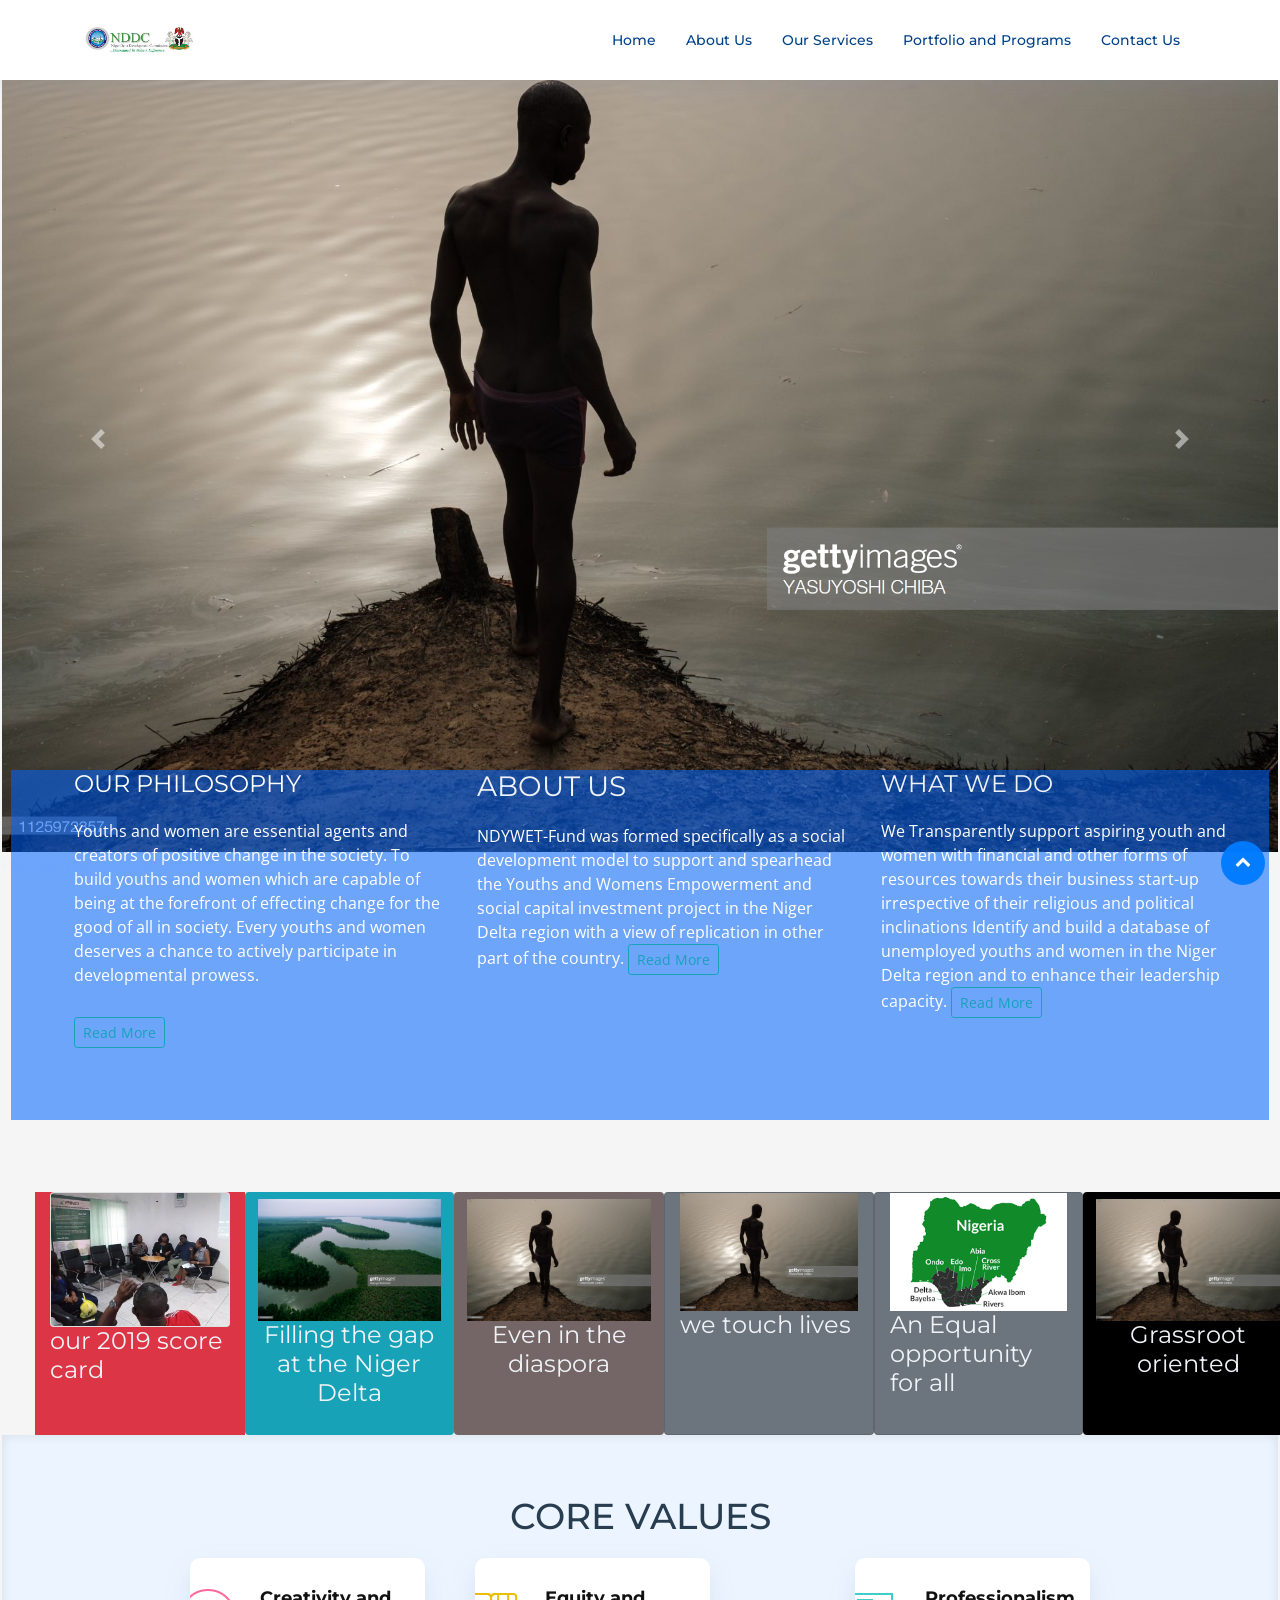
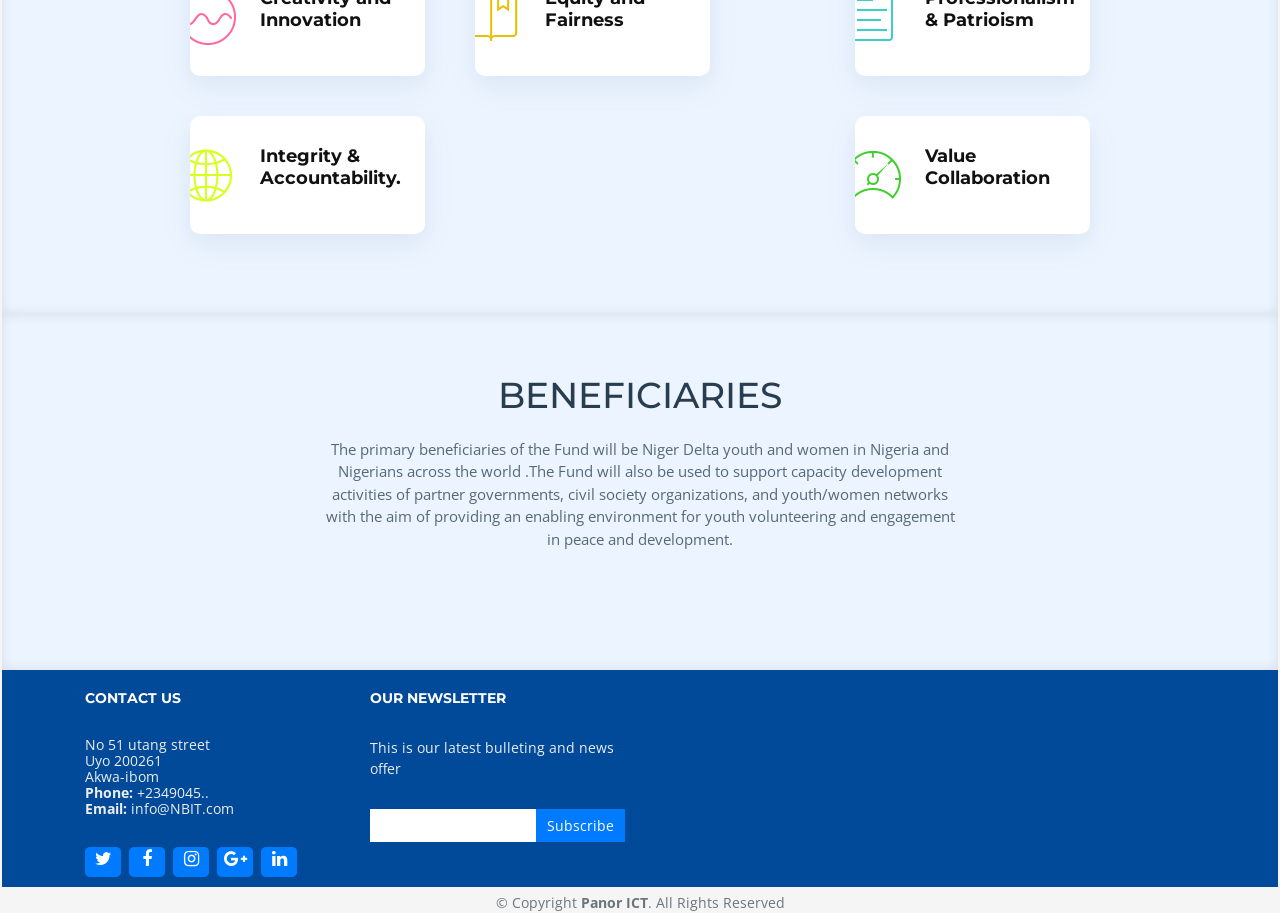
<file: index.html>
<!DOCTYPE html>
<html lang="en">
<head>
  <meta charset="utf-8">
  <title>The NDYWET-FUND</title>
  <meta content="width=device-width, initial-scale=1.0" name="viewport">
  <meta content="" name="keywords">
  <meta content="" name="description">

  <!-- Favicons -->


  <!-- Google Fonts -->
  <link href="https://fonts.googleapis.com/css?family=Open+Sans:300,300i,400,400i,700,700i|Montserrat:300,400,500,700" rel="stylesheet">

  <!-- Bootstrap CSS File -->
  <link href="lib/bootstrap/css/bootstrap.min.css" rel="stylesheet">

  <!-- Libraries CSS Files -->
  <link href="lib/font-awesome/css/font-awesome.min.css" rel="stylesheet">
  <link href="lib/animate/animate.min.css" rel="stylesheet">
  <link href="lib/ionicons/css/ionicons.min.css" rel="stylesheet">
  <link href="lib/owlcarousel/assets/owl.carousel.min.css" rel="stylesheet">
  <link href="lib/lightbox/css/lightbox.min.css" rel="stylesheet">

  <!-- Main Stylesheet File -->
  <link href="css/style.css" rel="stylesheet">

  
</head>

<body>

  <!--==========================
  Header
  ============================-->
  <header id="header" class="fixed-top  fluid">
    <div class="container ">

      <div class="logo float-left">
        
        <a href="#intro" class="scrollto"><img src="img/coat of arm.jpg" alt="" class="img-fluid"></a>
      </div>

      <nav class="main-nav float-right d-none d-lg-block ">
        <ul>
          <li class="active"><a href="main.html">Home</a></li>
          <li><a href="about.html">About Us</a></li>
          <li><a href="service.html">Our Services</a></li>
          <li><a href="">Portfolio and Programs</a></li>
            
          <li><a href="contact.html">Contact Us</a></li>
        </ul>
      </nav>
      
    </div>
  </header>

  <!--==========================
    Intro Section
  ============================-->
  <section id="intro" class="clearfix" style="z-index:-10">
      
    <div id="carouselExampleControls" class="carousel slide  " data-ride="carousel">
      <div class="carousel-inner">
        <div class="carousel-item active">
          <img class="d-block w-100" src="img/delta3.jpg" alt="First slide">
          
                      <a href="#about" class="btn-get-started scrollto">Partner With Us</a>
                        <a href="#what we do" class="btn-services scrollto">Our Services</a>
        </div>
        <div class="carousel-item">
          <img class="d-block w-100 " src="img/delta2.jpg" alt="Second slide">
        </div>
        <div class="carousel-item">
          <img class="d-block w-100" src="img/nidelta.jpg " alt="Third slide">
        </div>
      </div>
      <a class="carousel-control-prev" href="#carouselExampleControls" role="button" data-slide="prev">
        <span class="carousel-control-prev-icon" aria-hidden="true"></span>
        <span class="sr-only">Previous</span>
      </a>
      <a class="carousel-control-next" href="#carouselExampleControls" role="button" data-slide="next">
        <span class="carousel-control-next-icon" aria-hidden="true"></span>
        <span class="sr-only">Next</span>
      </a>
    </div>
      </div>

      
         
       

    
  </section>

  
    

  <main id="main">

    <!--==========================
      About Us Section
    ============================-->
    <div class="row  mt-5 pl-5" style="z-index:10 ;background-color:rgba(0, 102, 255, 0.555);margin:9px;color:white;height:350px;"  >
        <div class="col-lg-4 wow fadeInUp order-1 order-lg-2 text-aling-center ">
            
          <h3 class="title2" style="color:white"><a href="about.html ">ABOUT US </a></h3>
            <p> NDYWET-Fund was formed specifically as a social development model to support and spearhead the Youths and Womens Empowerment and social capital investment project in the Niger Delta region with a view of replication in other part of the country.
              <span> <a href="about.html " class="btn btn-outline-info  btn-sm" role="button" aria-pressed="true">Read More</a>  </span></P>
              
          
        </div>
        <div class="col-lg-4  wow fadeInUp order-1 order-lg-2 ">
           
                
                <h4 class="title"><a href="about.html">WHAT WE DO </a></h4>
                <p class="description"> We Transparently support aspiring youth and  women with financial and other forms of resources towards their business start-up  irrespective of  their religious and political inclinations
                            Identify and build a database of unemployed youths and women in the Niger Delta region and to enhance their leadership capacity.   
                            <span> <a href="about.html " class="btn btn-outline-info  btn-sm" role="button" >Read More</a>  </span></P>
              
            
        </div>
        <div class="col-lg-4 wow fadeInUp pt-4 pt-lg-0 order-2 order-lg-1 ">
            <h4> OUR PHILOSOPHY</h4>
            <p class="description" >
            
              Youths and women are essential agents and creators of positive change in the society.
              To build youths and women which are capable of being at the forefront of effecting change for the good of all in society.
              Every youths and women deserves a chance to actively participate in developmental prowess.
            </p>
            <a href="about.html" class="btn btn-outline-info btn-sm " role="button">Read More</a>
        </div>

        
    </div>
    
        


     
                
            
            
           

          

            

            

           

    

          

    <div class="row  about-extra mt-5 mb-6 pt-4 pl-5 " >
      <div class="col-lg-2  fadeInUp order-1 order-lg-1 wow  bounceInUp bg-danger ">
        <img src="img/nidelta.jpg" class="img-fluid wow  bounceInUp card " alt="">
        <h4 class="title"><a href="">our 2019 score card</a></h4>
      </div>

      <div class="col-lg-2 wow fadeInUp order-2 order-lg-2  btn bg-info  ">
        <img src="img/delta2.jpg" class="img-fluid wow bounceInUp  " alt="">
        <h4 class="title"><a href="">Filling the gap at the Niger Delta</a></h4>
      </div>

      <div class="col-lg-2 wow fadeInUp order-3 order-lg-3 btn bounceInUp " style="background-color:rgb(116, 102, 102)">
        <img src="img/delta3.jpg" class="img-fluid  wow bounceInUp " alt="">
        <h4 class="title"><a href="">Even in the diaspora</a></h4>

      </div>
      <div class="col-lg-2 wow fadeInUp order-3 order-lg-3 card button bg-secondary bounceInUp">
          <img src="img/delta3.jpg" class="img-fluid wow bounceInUp  " alt="">
          <h4 class="title"><a href="">we touch lives </a></h4>
  
      </div>
      <div class="col-lg-2 wow fadeInUp order-3 order-lg-3 card button bg-secondary bounceInUp">
           <img src="img/favicon.png" class="img-fluid wow bounceInUp  " alt="">
           <h4 class="title"><a href="">An Equal opportunity for all</a></h4>
    
      </div>
      <div class="col-lg-2 wow fadeInUp order-3 order-lg-3  btn bounceInUp" style="background-color:black;">
          <img src="img/delta3.jpg" class="img-fluid  wow bounceInUp " alt="">
          <h4 class="title"><a href="">Grassroot oriented</a></h4>
   
      </div>

      
      
      
    </div>

   
    <section id="services" class="section-bg">
      <div class="container">

        <header class="section-header">
          <h3>CORE VALUES</h3>
        </header>

        <div class="row">

          <div class="col-md-4 col-lg-3 offset-lg-1 wow bounceInUp" data-wow-duration="1.4s">
            <div class="box">
              <div class="icon"><i class="ion-ios-analytics-outline" style="color: #ff689b;"></i></div>
              <h4 class="title"><a href="">Creativity and Innovation</a></h4>
             
            </div>
          </div>
          <div class="col-md-4 col-lg-3 wow bounceInUp" data-wow-duration="1.4s">
            <div class="box">
              <div class="icon"><i class="ion-ios-bookmarks-outline" style="color: #e9bf06;"></i></div>
              <h4 class="title"><a href="">Equity and Fairness</a></h4>
                      </div>
          </div>

          <div class="col-md-4 col-lg-3 offset-lg-1 wow bounceInUp" data-wow-delay="0.1s" data-wow-duration="1.4s">
            <div class="box">
              <div class="icon"><i class="ion-ios-paper-outline" style="color: #3fcdc7;"></i></div>
              <h4 class="title"><a href="">Professionalism & Patrioism</a></h4>

            </div>
          </div>
          <div class="col-md-4 col-lg-3 offset-lg-1 wow bounceInUp" data-wow-delay="0.2s" data-wow-duration="1.4s">
            <div class="box">
              <div class="icon"><i class="ion-ios-world-outline" style="color: #d6ff22;"></i></div>
              <h4 class="title"><a href="">Integrity & Accountability.</a></h4>
             
            </div>
            
          </div>
          <div class="col-md-4 col-lg-3 offset-lg-1 wow bounceInUp" data-wow-delay="0.2s" data-wow-duration="1.4s">
            <div class="b">
             
             
            </div>
            
          </div>
          <div class="col-md-4 col-lg-3 wow bounceInUp" data-wow-delay="0.1s" data-wow-duration="1.4s">
            <div class="box">
              <div class="icon"><i class="ion-ios-speedometer-outline" style="color:#41cf2e;"></i></div>
              <h4 class="title"><a href="">Value Collaboration</a></h4>
              
            </div>
          </div>

         
          
        </div>

      </div>
    
            </div>

          </div>
        </div>


      </div>
    </section><!-- #testimonials -->

    <!--==========================
      Team Section
    ============================-->
   

    <!--==========================
      Clients Section
    ============================-->
    <section id="clients" class="section-bg">

        <div class="section-header">
          <h3>BENEFICIARIES</h3>
          <p>The primary beneficiaries of the Fund will be Niger Delta youth and women 
            in Nigeria and Nigerians across the world .The Fund will also be used to 
            support capacity development activities of partner governments, 
            civil society organizations, and youth/women networks with the aim 
            of providing an enabling environment for youth volunteering and
             engagement in peace and development.</p>
        </div>

          
     

       

      </div>

    </section>

    <!--==========================
      Contact Section
    ============================-->
  

  </main>


  <footer id="footer">
    <div class="footer-top">
      <div class="container">
        <div class="row">

          

          

          <div class="col-lg-3 col-md-6 footer-contact">
            <h4>Contact Us</h4>
            <p>
              No 51 utang street <br>
              Uyo 200261<br>
              Akwa-ibom <br>
              <strong>Phone:</strong> +2349045..<br>
              <strong>Email:</strong> info@NBIT.com<br>
            </p>

            <div class="social-links">
              <a href="#" class="twitter"><i class="fa fa-twitter"></i></a>
              <a href="#" class="facebook"><i class="fa fa-facebook"></i></a>
              <a href="#" class="instagram"><i class="fa fa-instagram"></i></a>
              <a href="#" class="google-plus"><i class="fa fa-google-plus"></i></a>
              <a href="#" class="linkedin"><i class="fa fa-linkedin"></i></a>
            </div>

          </div>

          <div class="col-lg-3 col-md-6 footer-newsletter">
            <h4>Our Newsletter</h4>
            <p>This is our latest bulleting and news offer</p>
            <form action="" method="post">
              <input type="email" name="email"><input type="submit"  value="Subscribe">
            </form>
          </div>

        </div>
      </div>
    </div>

    <div class="container">
      <div class="copyright  text-secondary">
        &copy; Copyright <strong>Panor ICT</strong>. All Rights Reserved
      </div>
     
    </div>
  </footer><!-- #footer -->

  <a href="#" class="back-to-top"><i class="fa fa-chevron-up"></i></a>
  <!-- Uncomment below i you want to use a preloader -->
  <!-- <div id="preloader"></div> -->

  <!-- JavaScript Libraries -->
  <script src="lib/jquery/jquery.min.js"></script>
  <script src="lib/jquery/jquery-migrate.min.js"></script>
  <script src="lib/bootstrap/js/bootstrap.bundle.min.js"></script>
  <script src="lib/easing/easing.min.js"></script>
  <script src="lib/mobile-nav/mobile-nav.js"></script>
  <script src="lib/wow/wow.min.js"></script>
  <script src="lib/waypoints/waypoints.min.js"></script>
  <script src="lib/counterup/counterup.min.js"></script>
  <script src="lib/owlcarousel/owl.carousel.min.js"></script>
  <script src="lib/isotope/isotope.pkgd.min.js"></script>
  <script src="lib/lightbox/js/lightbox.min.js"></script>
  <!-- Contact Form JavaScript File -->
  <script src="contactform/contactform.js"></script>

  <!-- Template Main Javascript File -->
  <script src="js/main.js"></script>

</body>
</html>
</file>
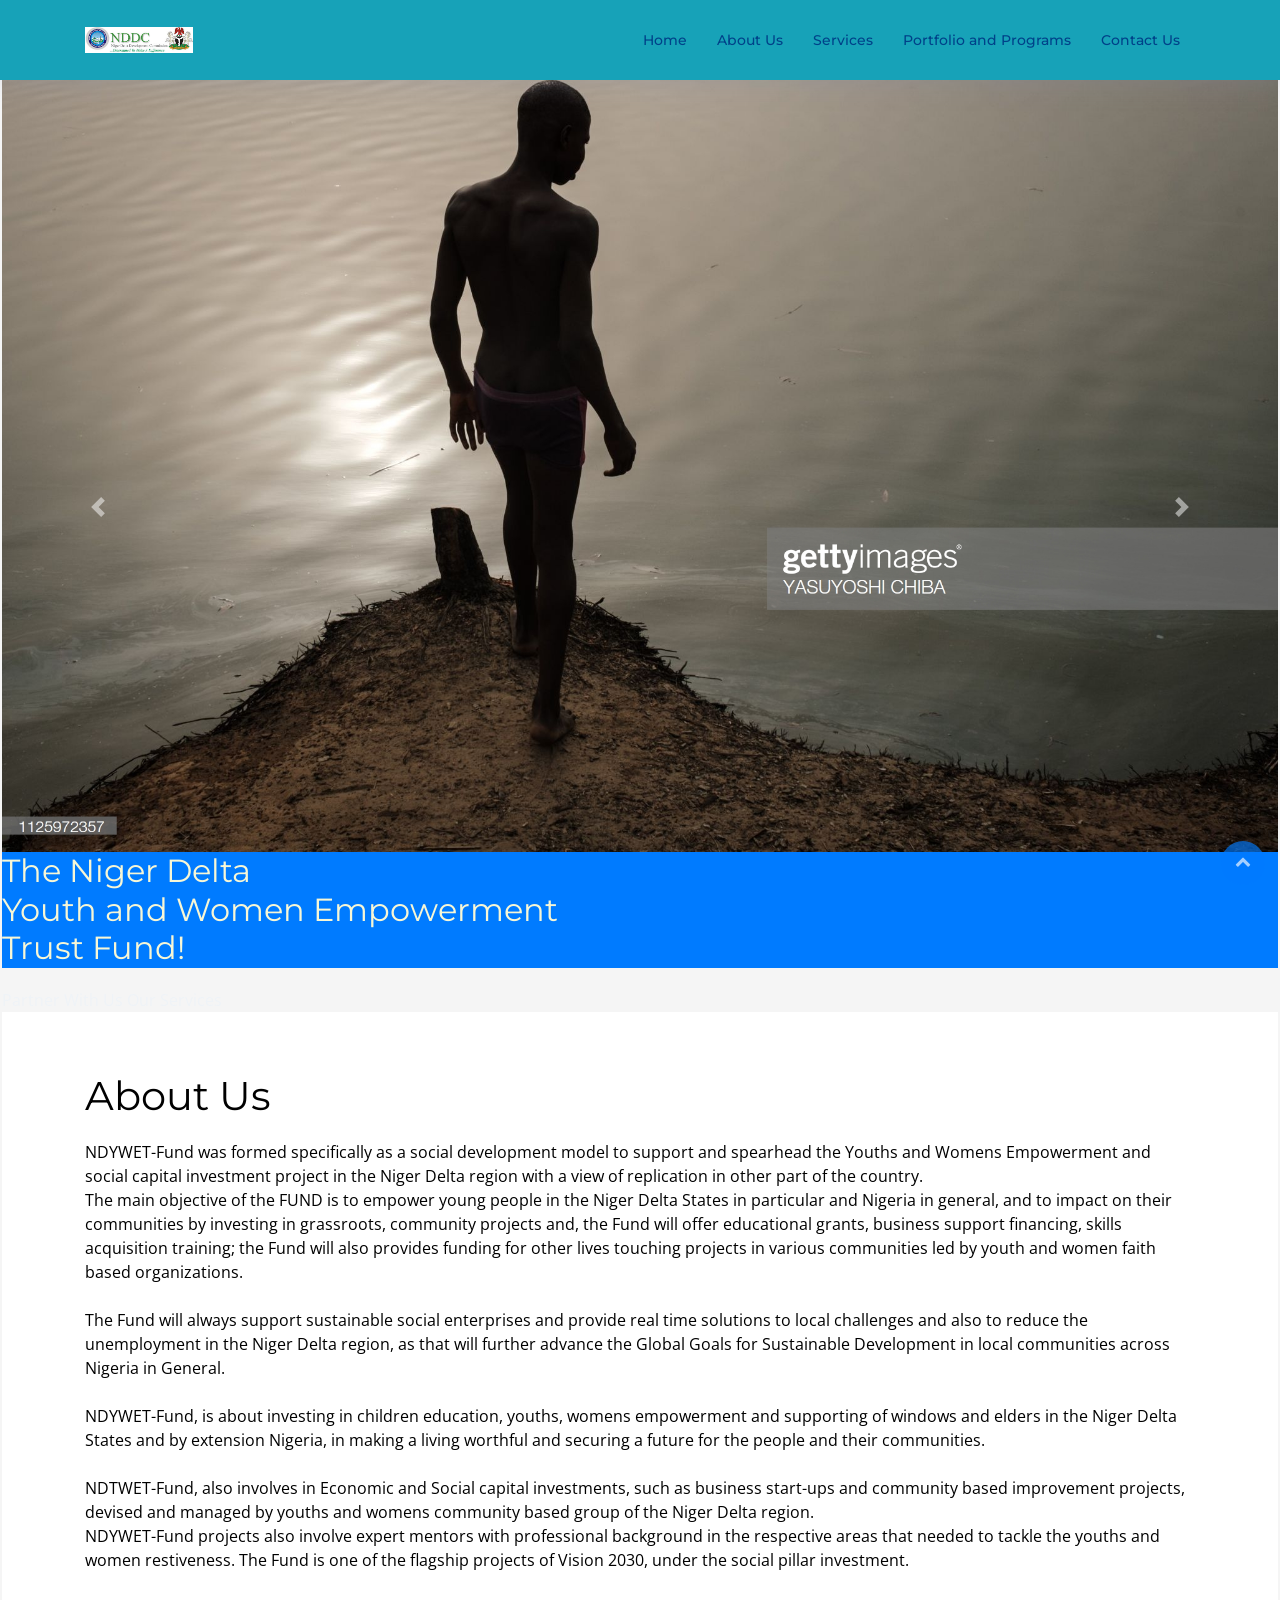
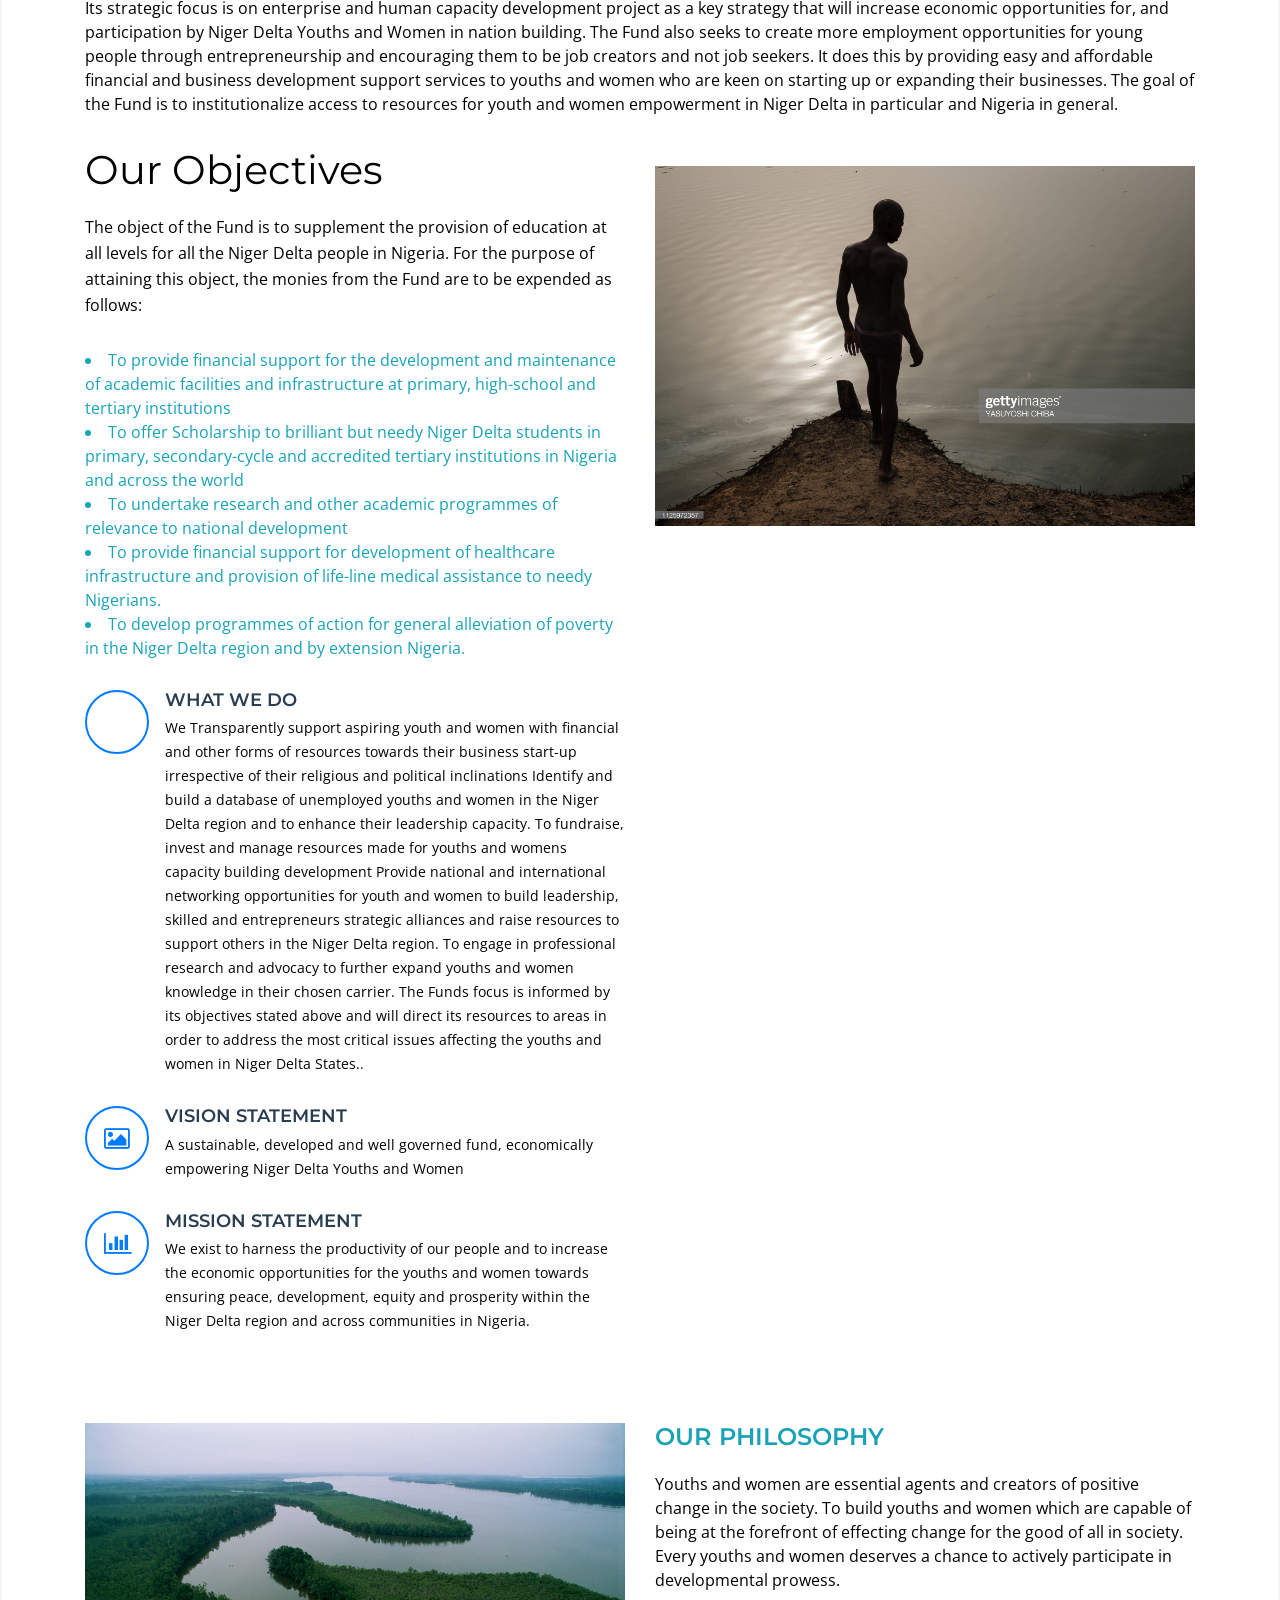
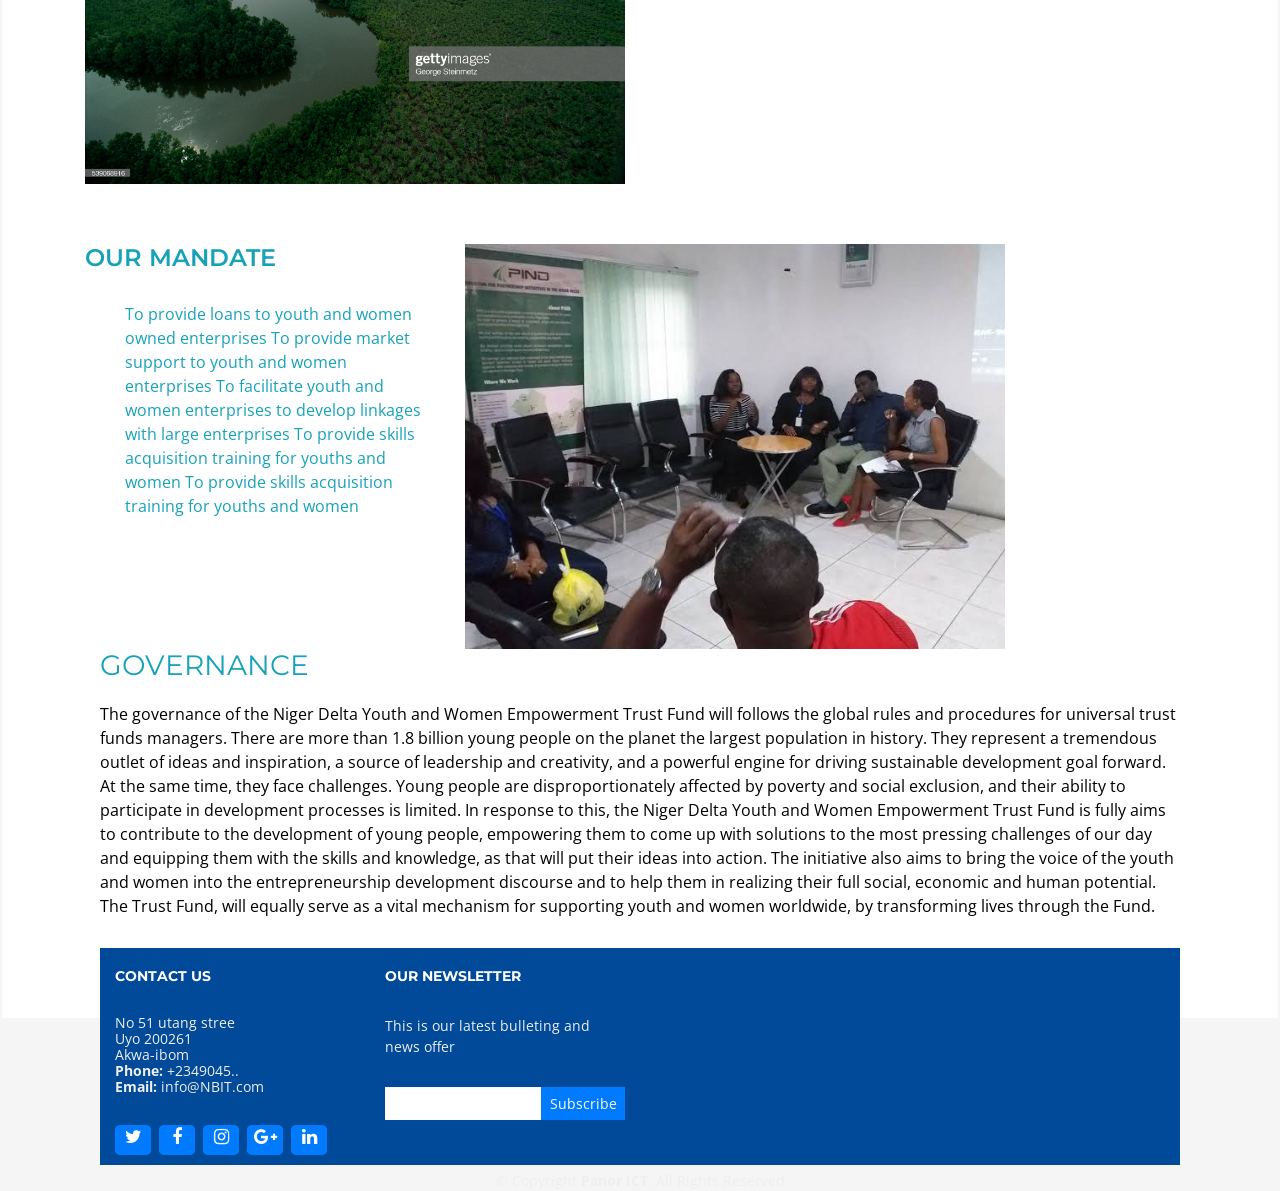
<file: about.html>
<!DOCTYPE html>
<html lang="en">
<head>
  <meta charset="utf-8">
  <title>The NDYWET-FUND</title>
  <meta content="width=device-width, initial-scale=1.0" name="viewport">
  <meta content="" name="keywords">
  <meta content="" name="description">

  <!-- Favicons -->


  <!-- Google Fonts -->
  <link href="https://fonts.googleapis.com/css?family=Open+Sans:300,300i,400,400i,700,700i|Montserrat:300,400,500,700" rel="stylesheet">

  <!-- Bootstrap CSS File -->
  <link href="lib/bootstrap/css/bootstrap.min.css" rel="stylesheet">

  <!-- Libraries CSS Files -->
  <link href="lib/font-awesome/css/font-awesome.min.css" rel="stylesheet">
  <link href="lib/animate/animate.min.css" rel="stylesheet">
  <link href="lib/ionicons/css/ionicons.min.css" rel="stylesheet">
  <link href="lib/owlcarousel/assets/owl.carousel.min.css" rel="stylesheet">
  <link href="lib/lightbox/css/lightbox.min.css" rel="stylesheet">

  <!-- Main Stylesheet File -->
  <link href="css/style.css" rel="stylesheet">

  
</head>

<body>

  <!--==========================
  Header
  ============================-->
  <header id="header" class="fixed-top bg-info">
    <div class="container ">

      <div class="logo float-left">
        
        <a href="#intro" class="scrollto"><img src="img/coat of arm.jpg" alt="" class="img-fluid"></a>
      </div>

      <nav class="main-nav float-right d-none d-lg-block ">
        <ul>
          <li ><a href="main.html">Home</a></li>
          <li class="active"><a href="about.html">About Us</a></li>
          <li><a href="service.html">Services</a></li>
          <li><a href="portfolio.html">Portfolio and Programs</a></li>
            
          <li><a href="contact.html">Contact Us</a></li>
        </ul>
      </nav><!-- .main-nav -->
      
    </div>
  </header>
  <main id="main">
      <section id="intro jumbotron" class="clearfix">
      
          <div id="carouselExampleControls" class="carousel slide  " data-ride="carousel">
            <div class="carousel-inner">
              <div class="carousel-item active">
                <img class="d-block w-100" src="img/delta3.jpg" alt="First slide">
                <h2 class="bg-primary  ">The Niger Delta <br><span>Youth and Women Empowerment 
                            </span><br>Trust Fund!</h2>
                            <a href="#about" class="btn-get-started scrollto">Partner With Us</a>
                              <a href="#what we do" class="btn-services scrollto">Our Services</a>
              </div>
              <div class="carousel-item">
                <img class="d-block w-100 " src="img/delta2.jpg" alt="Second slide">
              </div>
              <div class="carousel-item">
                <img class="d-block w-100" src="img/nidelta.jpg " alt="Third slide">
              </div>
            </div>
            <a class="carousel-control-prev" href="#carouselExampleControls" role="button" data-slide="prev">
              <span class="carousel-control-prev-icon" aria-hidden="true"></span>
              <span class="sr-only">Previous</span>
            </a>
            <a class="carousel-control-next" href="#carouselExampleControls" role="button" data-slide="next">
              <span class="carousel-control-next-icon" aria-hidden="true"></span>
              <span class="sr-only">Next</span>
            </a>
          </div>
            </div>
      
            
               
             
      
          
        </section>
    <!--==========================
      About Us Section
    ============================-->
    <section id="about" Style="color:black">
      <div class="container text-info bold wow fadeInUp" Style="color:black">

          <h1 Style="color:black">About Us</h1>
                        <p class="description" Style="color:black">NDYWET-Fund was formed specifically as a social development model to support and spearhead the Youths and Womens Empowerment and social capital investment project in the Niger Delta region with a view of replication in other part of the country.
              <br>The main objective of the FUND is to empower young people in the Niger Delta States in particular and Nigeria in general, and to impact on their communities by investing in grassroots, community projects and, the Fund will offer educational grants, business support financing, skills acquisition training; the Fund will also provides funding for other lives touching projects in various communities led by youth and women faith based organizations. 
              <br><br>The Fund will always support sustainable social enterprises and provide real time solutions to local challenges and also to reduce the unemployment in the Niger Delta region, as that will further advance the Global Goals for Sustainable Development in local communities across Nigeria in General.  
              <br><br>NDYWET-Fund, is about investing in  children education, youths, womens empowerment and supporting of windows  and  elders in the Niger Delta States and by extension Nigeria, in making a living worthful and securing a future for the people and their communities.<br><br>NDTWET-Fund, also involves in Economic and Social capital investments, such as business start-ups and community based improvement projects, devised and managed by youths and womens community based group of the Niger Delta region.<br> NDYWET-Fund projects also involve expert mentors with professional background in the respective areas that needed to tackle the youths and women restiveness.
              The Fund is one of the flagship projects of Vision 2030, under the social pillar investment.<br><br> Its strategic focus is on enterprise and human capacity development project as a key strategy that will increase economic opportunities for, and participation by Niger Delta Youths and Women in nation building. The Fund also seeks to create more employment opportunities for young people through entrepreneurship and encouraging them to be job creators and not job seekers. It does this by providing easy and affordable financial and business development support services to youths and women who are keen on starting up or expanding their businesses. 
              The goal of the Fund is to institutionalize access to resources for youth and women empowerment in Niger Delta in particular and Nigeria in general.</b>
                </p>
        </header>

        <div class="row about-container ">

          <div class="col-lg-6 content order-lg-1 order-2 wow fadeInUp ">
              <h1 Style="color:black">Our Objectives</h1>
            <p class="description" Style="color:black">
              The object of the Fund is to supplement the provision of education at all levels for all the Niger Delta people in Nigeria. For the purpose of attaining this object, the monies from the Fund are to be expended as follows: 
<li> To provide financial support for the development and maintenance of academic facilities and infrastructure at primary, high-school and tertiary institutions</li>
<li>To offer Scholarship to brilliant but needy Niger Delta students in primary, secondary-cycle and accredited tertiary institutions in Nigeria and across the world</li>
 <li>To undertake research and other academic programmes of relevance to national development</li>
<li>To provide financial support for development of healthcare infrastructure and provision of life-line medical assistance to needy Nigerians. </il>
 <li> To develop programmes of action for general alleviation of poverty in
  the Niger Delta region and by extension Nigeria.</li>

            </p>

            <div class="icon-box wow fadeInUp" id="what we do">
              <div class="icon"><i class="fa fa-eyes"></i></div>
              <h4 class="title"><a href="">WHAT WE DO </a></h4>
              <p class="description" Style="color:black"> We Transparently support aspiring youth and  women with financial and other forms of resources towards their business start-up  irrespective of  their religious and political inclinations
Identify and build a database of unemployed youths and women in the Niger Delta region and to enhance their leadership capacity.
To fundraise, invest and manage resources made for youths and womens  capacity building development
Provide national and international networking opportunities for youth and women to build leadership, skilled and entrepreneurs strategic alliances and raise resources to support others in the Niger Delta region.
To engage in professional research and advocacy to further expand youths and  women knowledge in their chosen carrier. 
The Funds focus is informed by its objectives stated  above and will direct its resources to areas in order to address the most critical issues affecting the youths and women  in Niger Delta States..</p>
            </div>

            <div class="icon-box wow fadeInUp" data-wow-delay="0.2s">
              <div class="icon"><i class="fa fa-photo"></i></div>
              <h4 class="title"><a href="">VISION STATEMENT</a></h4>
              <p class="description" Style="color:black">
                    A sustainable, developed and well governed fund, economically empowering Niger Delta Youths and Women</p>
            </div>

            <div class="icon-box wow fadeInUp" data-wow-delay="0.4s">
              <div class="icon"><i class="fa fa-bar-chart"></i></div>
              <h4 class="title"><a href="">MISSION STATEMENT</a></h4>
              <p class="description" Style="color:black">We exist to harness the productivity of our people and to increase the economic opportunities for the youths and women towards ensuring peace, development, equity and prosperity within the Niger Delta region and across communities in Nigeria.</p>
            </div>

          </div>

          <div class="col-lg-6 background order-lg-2 order-1 wow fadeInUp">
            <img src="img/delta3.jpg" class="img-fluid" alt="">
          </div>
        </div>

        <div class="row about-extra">
          <div class="col-lg-6 wow fadeInUp">
            <img src="img/delta2.jpg" class="img-fluid" alt="">
          </div>
          <div class="col-lg-6 wow fadeInUp pt-5 pt-lg-0 bold">
            <h4> OUR PHILOSOPHY</h4>
            <p Style="color:black">
            
              Youths and women are essential agents and creators of positive change in the society.
              To build youths and women which are capable of being at the forefront of effecting change for the good of all in society.
              Every youths and women deserves a chance to actively participate in developmental prowess.
            </p>
            
          </div>
        </div>

        <div class="row about-extra" >
          <div class="col-lg-6 wow fadeInUp order-1 order-lg-2">
            <img src="img/nidelta.jpg" class="img-fluid" alt="">
          </div>

          <div class="col-lg-4 wow fadeInUp  order-2 order-lg-1">
              <h4>OUR MANDATE</h4>
               <p class="description" Style="color:black">
                 <ul>
                    <il>To provide loans to youth and women owned enterprises</il>
                    <il> To provide market support to youth and women  enterprises</il>
                    <il> To facilitate youth and women  enterprises to develop linkages with large enterprises</il>
                    <il>To provide skills acquisition training for youths and women  </il>
                    <il>To provide skills acquisition training for youths and women </il>
                 </ul>
                 
        
              </p>
             
            </div>
        </div>
      
      <div class="container">
 
            <h3>GOVERNANCE</h3>
              <p Style="color:black">The governance of the Niger Delta Youth and Women Empowerment Trust Fund will follows the global rules and procedures for universal trust funds managers. 
        
        
                There are more than 1.8 billion young people on the planet the largest population in history. They represent a tremendous outlet of ideas and inspiration, a source of leadership and creativity, and a powerful engine for driving sustainable development goal forward. At the same time, they face challenges. Young people are disproportionately affected by poverty and social exclusion, and their ability to participate in development processes is limited. In response to this, the Niger Delta Youth and Women Empowerment Trust Fund is fully aims to contribute to the development of young people, empowering them to come up with solutions to the most pressing challenges of our day and equipping them with the skills and knowledge, as that will put their ideas into action. 
        
        
                The initiative also aims to bring the voice of the youth and women into the entrepreneurship development discourse and to help them in realizing their full social, economic and human potential. The Trust Fund, will equally serve as a vital mechanism for supporting youth and women worldwide, by transforming lives through the Fund.
        
  <!--==========================
    Intro Section
  ============================-->

    
  <footer id="footer">
    <div class="footer-top">
      <div class="container">
        <div class="row">

          

          <div class="col-lg-3 col-md-6 footer-contact">
            <h4>Contact Us</h4>
            <p>
              No 51 utang stree <br>
              Uyo 200261<br>
              Akwa-ibom <br>
              <strong>Phone:</strong> +2349045..<br>
              <strong>Email:</strong> info@NBIT.com<br>
            </p>

            <div class="social-links">
              <a href="#" class="twitter"><i class="fa fa-twitter"></i></a>
              <a href="#" class="facebook"><i class="fa fa-facebook"></i></a>
              <a href="#" class="instagram"><i class="fa fa-instagram"></i></a>
              <a href="#" class="google-plus"><i class="fa fa-google-plus"></i></a>
              <a href="#" class="linkedin"><i class="fa fa-linkedin"></i></a>
            </div>

          </div>

          <div class="col-lg-3 col-md-6 footer-newsletter">
            <h4>Our Newsletter</h4>
            <p>This is our latest bulleting and news offer</p>
            <form action="" method="post">
              <input type="email" name="email"><input type="submit"  value="Subscribe">
            </form>
          </div>

        </div>
      </div>
    </div>

    <div class="container">
      <div class="copyright">
        &copy; Copyright <strong>Panor ICT</strong>. All Rights Reserved
      </div>
     
    </div>
  </footer><!-- #footer -->

  <a href="#" class="back-to-top"><i class="fa fa-chevron-up"></i></a>
  <!-- Uncomment below i you want to use a preloader -->
  <!-- <div id="preloader"></div> -->

  <!-- JavaScript Libraries -->
  <script src="lib/jquery/jquery.min.js"></script>
  <script src="lib/jquery/jquery-migrate.min.js"></script>
  <script src="lib/bootstrap/js/bootstrap.bundle.min.js"></script>
  <script src="lib/easing/easing.min.js"></script>
  <script src="lib/mobile-nav/mobile-nav.js"></script>
  <script src="lib/wow/wow.min.js"></script>
  <script src="lib/waypoints/waypoints.min.js"></script>
  <script src="lib/counterup/counterup.min.js"></script>
  <script src="lib/owlcarousel/owl.carousel.min.js"></script>
  <script src="lib/isotope/isotope.pkgd.min.js"></script>
  <script src="lib/lightbox/js/lightbox.min.js"></script>
  <!-- Contact Form JavaScript File -->
  <script src="contactform/contactform.js"></script>

  <!-- Template Main Javascript File -->
  <script src="js/main.js"></script>

</body>
</html>
</file>
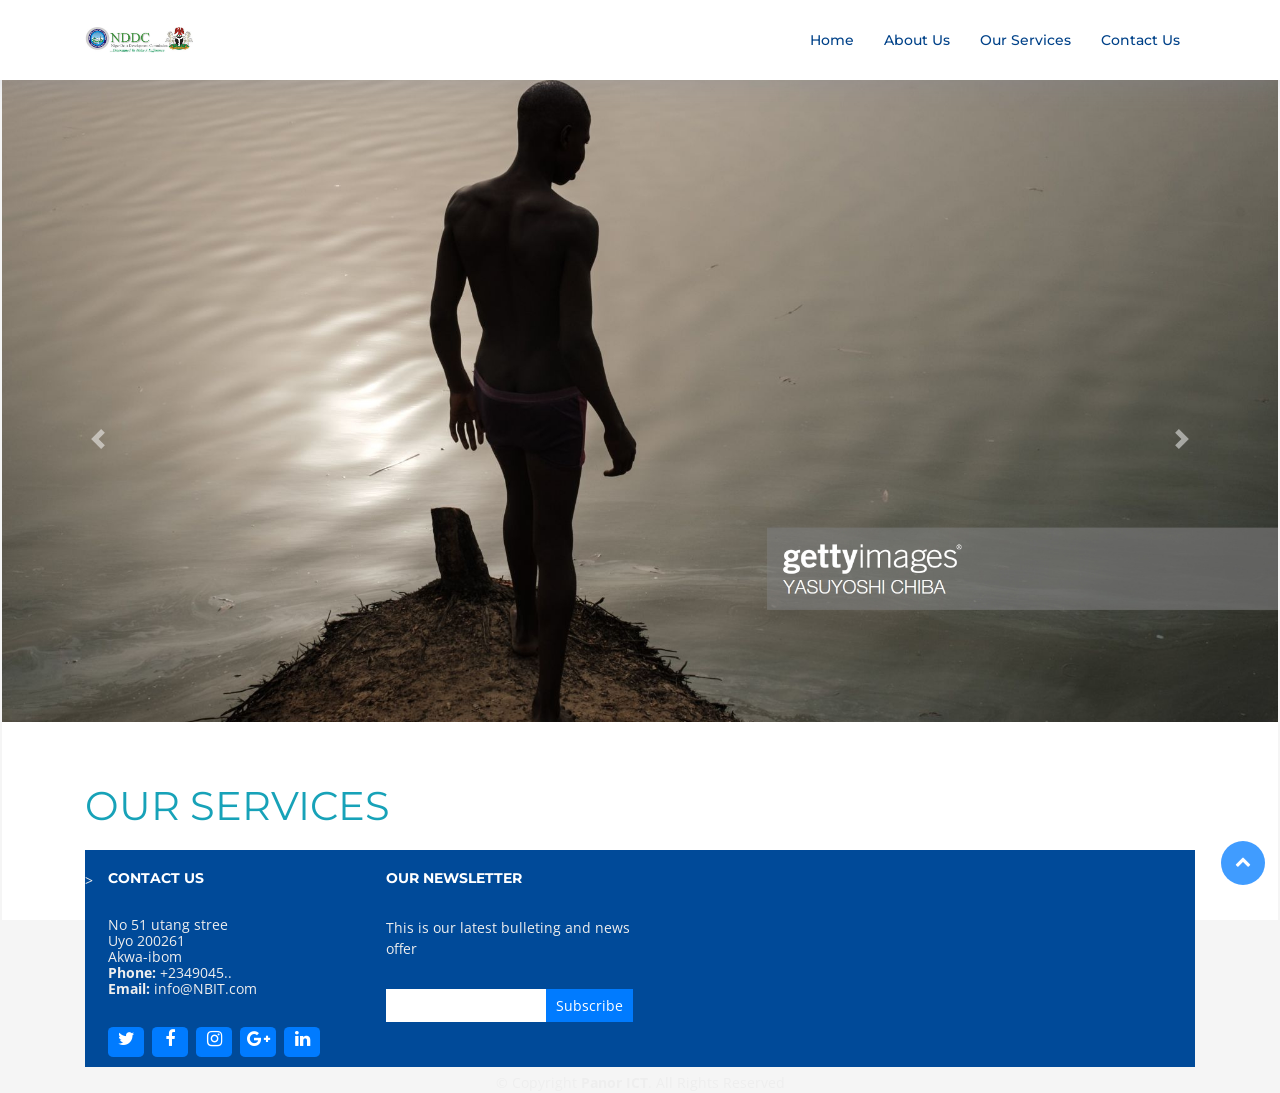
<file: service.html>
<!DOCTYPE html>
<html lang="en">
<head>
  <meta charset="utf-8">
  <title>The NDYWET-FUND</title>
  <meta content="width=device-width, initial-scale=1.0" name="viewport">
  <meta content="" name="keywords">
  <meta content="" name="description">

  <!-- Favicons -->


  <!-- Google Fonts -->
  <link href="https://fonts.googleapis.com/css?family=Open+Sans:300,300i,400,400i,700,700i|Montserrat:300,400,500,700" rel="stylesheet">

  <!-- Bootstrap CSS File -->
  <link href="lib/bootstrap/css/bootstrap.min.css" rel="stylesheet">

  <!-- Libraries CSS Files -->
  <link href="lib/font-awesome/css/font-awesome.min.css" rel="stylesheet">
  <link href="lib/animate/animate.min.css" rel="stylesheet">
  <link href="lib/ionicons/css/ionicons.min.css" rel="stylesheet">
  <link href="lib/owlcarousel/assets/owl.carousel.min.css" rel="stylesheet">
  <link href="lib/lightbox/css/lightbox.min.css" rel="stylesheet">

  <!-- Main Stylesheet File -->
  <link href="css/style.css" rel="stylesheet">

  
</head>

<body>

  <!--==========================
  Header
  ============================-->
  <header id="header" class="fixed-top  fluid">
    <div class="container ">

      <div class="logo float-left">
        
        <a href="#intro" class="scrollto"><img src="img/coat of arm.jpg" alt="" class="img-fluid"></a>
      </div>

      <nav class="main-nav float-right d-none d-lg-block ">
        <ul>
          <li ><a href="main.html">Home</a></li>
          <li><a href="about.html">About Us</a></li>
          <li class="active" ><a href="service.html">Our Services</a></li>
         
            
          <li><a href="contact.html">Contact Us</a></li>
        </ul>
      </nav>
      
    </div>
  </header>

  <!--==========================
    Intro Section
  ============================-->
  <section id="intro" class="clearfix" style="z-index:-10">
      
    <div id="carouselExampleControls" class="carousel slide  " data-ride="carousel">
      <div class="carousel-inner">
        <div class="carousel-item active">
          <img class="d-block w-100" src="img/delta3.jpg" alt="First slide">
          
                      <a href="#about" class="btn-get-started scrollto">Partner With Us</a>
                        <a href="#what we do" class="btn-services scrollto">Our Services</a>
        </div>
        <div class="carousel-item">
          <img class="d-block w-100 " src="img/delta2.jpg" alt="Second slide">
        </div>
        <div class="carousel-item">
          <img class="d-block w-100" src="img/nidelta.jpg " alt="Third slide">
        </div>
      </div>
      <a class="carousel-control-prev" href="#carouselExampleControls" role="button" data-slide="prev">
        <span class="carousel-control-prev-icon" aria-hidden="true"></span>
        <span class="sr-only">Previous</span>
      </a>
      <a class="carousel-control-next" href="#carouselExampleControls" role="button" data-slide="next">
        <span class="carousel-control-next-icon" aria-hidden="true"></span>
        <span class="sr-only">Next</span>
      </a>
    </div>
      </div>

      
         
       

    
  </section>
  <section id="about">
      <div class="container text-info bold wow fadeInUp">

          <h1>OUR SERVICES
          </h1>
   
    

  </main>

  <!--==========================
    Footer
  ============================-->
  <footer id="footer">
    <div class="footer-top">
      <div class="container">
        <div class="row">

          

          >

          <div class="col-lg-3 col-md-6 footer-contact">
            <h4>Contact Us</h4>
            <p>
              No 51 utang stree <br>
              Uyo 200261<br>
              Akwa-ibom <br>
              <strong>Phone:</strong> +2349045..<br>
              <strong>Email:</strong> info@NBIT.com<br>
            </p>

            <div class="social-links">
              <a href="#" class="twitter"><i class="fa fa-twitter"></i></a>
              <a href="#" class="facebook"><i class="fa fa-facebook"></i></a>
              <a href="#" class="instagram"><i class="fa fa-instagram"></i></a>
              <a href="#" class="google-plus"><i class="fa fa-google-plus"></i></a>
              <a href="#" class="linkedin"><i class="fa fa-linkedin"></i></a>
            </div>

          </div>

          <div class="col-lg-3 col-md-6 footer-newsletter">
            <h4>Our Newsletter</h4>
            <p>This is our latest bulleting and news offer</p>
            <form action="" method="post">
              <input type="email" name="email"><input type="submit"  value="Subscribe">
            </form>
          </div>

        </div>
      </div>
    </div>

    <div class="container">
      <div class="copyright">
        &copy; Copyright <strong>Panor ICT</strong>. All Rights Reserved
      </div>
     
    </div>
  </footer><!-- #footer -->

  <a href="#" class="back-to-top"><i class="fa fa-chevron-up"></i></a>
  <!-- Uncomment below i you want to use a preloader -->
  <!-- <div id="preloader"></div> -->

  <!-- JavaScript Libraries -->
  <script src="lib/jquery/jquery.min.js"></script>
  <script src="lib/jquery/jquery-migrate.min.js"></script>
  <script src="lib/bootstrap/js/bootstrap.bundle.min.js"></script>
  <script src="lib/easing/easing.min.js"></script>
  <script src="lib/mobile-nav/mobile-nav.js"></script>
  <script src="lib/wow/wow.min.js"></script>
  <script src="lib/waypoints/waypoints.min.js"></script>
  <script src="lib/counterup/counterup.min.js"></script>
  <script src="lib/owlcarousel/owl.carousel.min.js"></script>
  <script src="lib/isotope/isotope.pkgd.min.js"></script>
  <script src="lib/lightbox/js/lightbox.min.js"></script>
  <!-- Contact Form JavaScript File -->
  <script src="contactform/contactform.js"></script>

  <!-- Template Main Javascript File -->
  <script src="js/main.js"></script>

</body>
</html>
</file>
<file: css/style.css>
body {
  background: whitesmoke;
  color: rgb(247, 247, 214);
  font-family: "Open Sans", sans-serif;
  margin:2px;
}

a {
  color: #eff3f7;
  transition: 0.5s;
}


a:hover,
a:active,
a:focus {
  color: #728ee7;
  outline: none;
  text-decoration: none;
}

p { 
  padding: 0;
  margin: 0 0 30px 0;
}

h1,
h2,
h3,
h4,
h5,
h6 {
  font-family: "Montserrat", sans-serif;
  font-weight: 400;
  margin: 0 0 20px 0;
  padding: 0;
}

/* Back to top button */

.back-to-top {
  position: fixed;
  display: none;
  background: #007bff;
  color: #fff;
  width: 44px;
  height: 44px;
  text-align: center;
  line-height: 1;
  font-size: 16px;
  border-radius: 50%;
  right: 15px;
  bottom: 15px;
  transition: background 0.5s;
  z-index: 11;
}

.back-to-top i {
  padding-top: 12px;
  color: #fff;
}

/* Prelaoder */

#preloader {
  position: fixed;
  top: 0;
  left: 0;
  right: 0;
  bottom: 0;
  z-index: 9999;
  overflow: hidden;
  background: #fff;
}

#preloader:before {
  content: "";
  position: fixed;
  top: calc(50% - 30px);
  left: calc(50% - 30px);
  border: 6px solid #f2f2f2;
  border-top: 6px solid #007bff;
  border-radius: 50%;
  width: 60px;
  height: 60px;
  -webkit-animation: animate-preloader 1s linear infinite;
  animation: animate-preloader 1s linear infinite;
}

@-webkit-keyframes animate-preloader {
  0% {
    -webkit-transform: rotate(0deg);
    transform: rotate(0deg);
  }

  100% {
    -webkit-transform: rotate(360deg);
    transform: rotate(360deg);
  }
}

@keyframes animate-preloader {
  0% {
    -webkit-transform: rotate(0deg);
    transform: rotate(0deg);
  }

  100% {
    -webkit-transform: rotate(360deg);
    transform: rotate(360deg);
  }
}

/*--------------------------------------------------------------
# Header
--------------------------------------------------------------*/

#header {
  height: 80px;
  transition: all 0.5s;
  z-index: 997;
  transition: all 0.5s;
  padding: 20px 0;
  background: #fff;
  box-shadow: 0px 0px 30px rgba(127, 137, 161, 0.3);
}

#header.header-scrolled,
#header.header-pages {
  height: 60px;
  padding: 10px 0;
}

#header .logo h1 {
  font-size: 36px;
  margin: 0;
  padding: 0;
  line-height: 1;
  font-weight: 400;
  letter-spacing: 3px;
  text-transform: uppercase;
}

#header .logo h1 a,
#header .logo h1 a:hover {
  color: #b0c8e2;
  text-decoration: none;
}

#header .logo img {
  padding: 0;
  margin: 7px 0;
  max-height: 26px;
}

.main-pages {
  margin-top: 60px;
}

/*--------------------------------------------------------------
# Intro Section
--------------------------------------------------------------*/

#intro {
  width: 100%;
  height:80vh;
  position: relative;
  background: url("../img/intro-bg.png") center bottom no-repeat;
  background-size: cover;
  padding: 0 0 120px 0;
}
#intro2{
  width: 100%;
  position: relative;
  background: url("../img/.jpg") center top no-repeat;
  background-size: cover;
  padding: 0px 200px 100px 0px;
}
#intro .intro-img {
  width: 50%;
  float: right;
}

#intro .intro-info {
  width: 50%;
  float: left;
}

#intro .intro-info h2 {
  color: #fff;
  margin-bottom: 40px;
  font-size: 48px;
  font-weight: 700;
}

#intro .intro-info h2 span {
  color: #74b5fc;
  text-decoration: underline;
}

#intro .intro-info .btn-get-started,
#intro .intro-info .btn-services {
  font-family: "Montserrat", sans-serif;
  font-size: 14px;
  font-weight: 600;
  letter-spacing: 1px;
  display: inline-block;
  padding: 10px 32px;
  border-radius: 50px;
  transition: 0.5s;
  margin: 0 20px 20px 0;
  color: #fff;
}

#intro .intro-info .btn-get-started {
  background: #007bff;
  border: 2px solid #007bff;
  color: #fff;
}

#intro .intro-info .btn-get-started:hover {
  background: none;
  border-color: #fff;
  color: #fff;
}

#intro .intro-info .btn-services {
  border: 2px solid #fff;
}

#intro .intro-info .btn-services:hover {
  background: #007bff;
  border-color: #007bff;
  color: #fff;
}

/*--------------------------------------------------------------
# Navigation Menu
--------------------------------------------------------------*/

/* Desktop Navigation */

.main-nav {
  /* Drop Down */
  /* Deep Drop Down */
}

.main-nav,
.main-nav * {
  margin: 0;
  padding: 0;
  list-style: none;
}

.main-nav > ul > li {
  position: relative;
  white-space: nowrap;
  float: left;
}

.main-nav a {
  display: block;
  position: relative;
  color: #004289;
  padding: 10px 15px;
  transition: 0.3s;
  font-size: 14px;
  font-family: "Montserrat", sans-serif;
  font-weight: 500;
}

.main-nav a:hover,
.main-nav .active > a,
.main-nav li:hover > a {
  color: #007bff;
  text-decoration: none;
}

.main-nav .drop-down ul {
  display: block;
  position: absolute;
  left: 0;
  top: calc(100% + 30px);
  z-index: 99;
  opacity: 0;
  visibility: hidden;
  padding: 10px 0;
  background: #fff;
  box-shadow: 0px 0px 30px rgba(127, 137, 161, 0.25);
  transition: ease all 0.3s;
}

.main-nav .drop-down:hover > ul {
  opacity: 1;
  top: 100%;
  visibility: visible;
}

.main-nav .drop-down li { 
  min-width: 180px;
  position: relative;
}

.main-nav .drop-down ul a {
  padding: 10px 20px;
  font-size: 13px;
  color: #004289;
}

.main-nav .drop-down ul a:hover,
.main-nav .drop-down ul .active > a,
.main-nav .drop-down ul li:hover > a {
  color: #007bff;
}

.main-nav .drop-down > a:after {
  content: "\f107";
  font-family: FontAwesome;
  padding-left: 10px;
}

.main-nav .drop-down .drop-down ul {
  top: 0;
  left: calc(100% - 30px);
}

.main-nav .drop-down .drop-down:hover > ul {
  opacity: 1;
  top: 0;
  left: 100%;
}

.main-nav .drop-down .drop-down > a {
  padding-right: 35px;
}

.main-nav .drop-down .drop-down > a:after {
  content: "\f105";
  position: absolute;
  right: 15px;
}

/* Mobile Navigation */

.mobile-nav {
  position: fixed;
  top: 0;
  bottom: 0;
  z-index: 9999;
  overflow-y: auto;
  left: -260px;
  width: 260px;
  padding-top: 18px;
  background: rgba(19, 39, 57, 0.8);
  transition: 0.4s;
}

.mobile-nav * {
  margin: 0;
  padding: 0;
  list-style: none;
}

.mobile-nav a {
  display: block;
  position: relative;
  color: #fff;
  padding: 10px 20px;
  font-weight: 500;
}

.mobile-nav a:hover,
.mobile-nav .active > a,
.mobile-nav li:hover > a {
  color: #74b5fc;
  text-decoration: none;
}

.mobile-nav .drop-down > a:after {
  content: "\f078";
  font-family: FontAwesome;
  padding-left: 10px;
  position: absolute;
  right: 15px;
}

.mobile-nav .active.drop-down > a:after {
  content: "\f077";
}

.mobile-nav .drop-down > a {
  padding-right: 35px;
}

.mobile-nav .drop-down ul {
  display: none;
  overflow: hidden;
}

.mobile-nav .drop-down li {
  padding-left: 20px;
}

.mobile-nav-toggle {
  position: fixed;
  right: 0;
  top: 0;
  z-index: 9998;
  border: 0;
  background: none;
  font-size: 24px;
  transition: all 0.4s;
  outline: none !important;
  line-height: 1;
  cursor: pointer;
  text-align: right;
}

.mobile-nav-toggle i {
  margin: 18px 18px 0 0;
  color: #004289;
}

.mobile-nav-overly {
  width: 100%;
  height: 100%;
  z-index: 9997;
  top: 0;
  left: 0;
  position: fixed;
  background: rgba(19, 39, 57, 0.8);
  overflow: hidden;
  display: none;
}

.mobile-nav-active {
  overflow: hidden;
}

.mobile-nav-active .mobile-nav {
  left: 0;
}

.mobile-nav-active .mobile-nav-toggle i {
  color: #fff;
}

/*--------------------------------------------------------------
# Sections
--------------------------------------------------------------*/

/* Sections Header
--------------------------------*/

.section-header h3 {
  font-size: 36px;
  color: #283d50;
  text-align: center;
  font-weight: 500;
  position: relative;
}

.section-header p {
  text-align: center;
  margin: auto;
  font-size: 15px;
  padding-bottom: 60px;
  color: #556877;
  width: 50%;
}

/* Section with background
--------------------------------*/

.section-bg {
  background: #ecf5ff;
}

/* About Us Section
--------------------------------*/

#about {
  background: #fff;
  padding: 60px 0;
}

#about .about-container .background {
  margin: 20px 0;
}

#about .about-container .content {
  background: #fff;
}

#about .about-container .title {
  color: #333;
  font-weight: 700;
  font-size: 32px;
}

#about .about-container p {
  line-height: 26px;
}

#about .about-container p:last-child {
  margin-bottom: 0;
}

#about .about-container .icon-box {
  background: #fff;
  background-size: cover;
  padding: 0 0 30px 0;
}

#about .about-container .icon-box .icon {
  float: left;
  background: #fff;
  width: 64px;
  height: 64px;
  display: -webkit-box;
  display: -webkit-flex;
  display: -ms-flexbox;
  display: flex;
  -webkit-box-pack: center;
  -webkit-justify-content: center;
  -ms-flex-pack: center;
  justify-content: center;
  -webkit-box-align: center;
  -webkit-align-items: center;
  -ms-flex-align: center;
  align-items: center;
  -webkit-box-orient: vertical;
  -webkit-box-direction: normal;
  -webkit-flex-direction: column;
  -ms-flex-direction: column;
  flex-direction: column;
  text-align: center;
  border-radius: 50%;
  border: 2px solid #007bff;
  transition: all 0.3s ease-in-out;
}

#about .about-container .icon-box .icon i {
  color: #007bff;
  font-size: 24px;
}

#about .about-container .icon-box:hover .icon {
  background: #007bff;
}

#about .about-container .icon-box:hover .icon i {
  color: #fff;
}

#about .about-container .icon-box .title {
  margin-left: 80px;
  font-weight: 600;
  margin-bottom: 5px;
  font-size: 18px;
}

#about .about-container .icon-box .title a {
  color: #283d50;
}

#about .about-container .icon-box .description {
  margin-left: 80px;
  line-height: 24px;
  font-size: 14px;
}

#about .about-extra {
  padding-top: 60px;
}

#about .about-extra h4 {
  font-weight: 600;
  font-size: 24px;
}

/* Services Section
--------------------------------*/

#services {
  padding: 60px 0 40px 0;
  box-shadow: inset 0px 0px 12px 0px rgba(0, 0, 0, 0.1);
}

#services .box {
  padding: 30px;
  position: relative;
  overflow: hidden;
  border-radius: 10px;
  margin: 0 10px 40px 10px;
  background: #fff;
  box-shadow: 0 10px 29px 0 rgba(68, 88, 144, 0.1);
  transition: all 0.3s ease-in-out;
}

#services .box:hover {
  -webkit-transform: translateY(-5px);
  transform: translateY(-5px);
}

#services .icon {
  position: absolute;
  left: -10px;
  top: calc(50% - 32px);
}

#services .icon i {
  font-size: 64px;
  line-height: 1;
  transition: 0.5s;
}

#services .title {
  margin-left: 40px;
  font-weight: 700;
  margin-bottom: 15px;
  font-size: 18px;
}

#services .title a {
  color: #111;
}

#services .box:hover .title a {
  color: #007bff;
}

#services .description {
  font-size: 14px;
  margin-left: 40px;
  line-height: 24px;
  margin-bottom: 0;
}

#why-us {
  padding: 60px 0;
  background: #004a99;
}

#why-us .section-header h3,
#why-us .section-header p {
  color: #fff;
}

#why-us .card {
  background: #00458f;
  border-color: #00458f;
  border-radius: 10px;
  margin: 0 15px;
  padding: 15px 0;
  text-align: center;
  color: #fff;
  transition: 0.3s ease-in-out;
  height: 100%;
}

#why-us .card:hover {
  background: #003b7a;
  border-color: #003b7a;
}

#why-us .card i {
  font-size: 48px;
  padding-top: 15px;
  color: #bfddfe;
}

#why-us .card h5 {
  font-size: 22px;
  font-weight: 600;
}

#why-us .card p {
  font-size: 15px;
  color: #d8eafe;
}

#why-us .card .readmore {
  color: #fff;
  font-weight: 600;
  display: inline-block;
  transition: 0.3s ease-in-out;
  border-bottom: #00458f solid 2px;
}

#why-us .card .readmore:hover {
  border-bottom: #fff solid 2px;
}

#why-us .counters {
  padding-top: 40px;
}

#why-us .counters span {
  font-family: "Montserrat", sans-serif;
  font-weight: bold;
  font-size: 48px;
  display: block;
  color: #fff;
}

#why-us .counters p {
  padding: 0;
  margin: 0 0 20px 0;
  font-family: "Montserrat", sans-serif;
  font-size: 14px;
  color: #cce5ff;
}

/* Portfolio Section
--------------------------------*/

#portfolio {
  padding: 60px 0;
  box-shadow: 0px 0px 12px 0px rgba(0, 0, 0, 0.1);
}

#portfolio #portfolio-flters {
  padding: 0;
  margin: 5px 0 35px 0;
  list-style: none;
  text-align: center;
}

#portfolio #portfolio-flters li {
  cursor: pointer;
  margin: 15px 15px 15px 0;
  display: inline-block;
  padding: 6px 20px;
  font-size: 12px;
  line-height: 20px;
  color: #007bff;
  border-radius: 50px;
  text-transform: uppercase;
  background: #ecf5ff;
  margin-bottom: 5px;
  transition: all 0.3s ease-in-out;
}

#portfolio #portfolio-flters li:hover,
#portfolio #portfolio-flters li.filter-active {
  background: #007bff;
  color: #fff;
}

#portfolio #portfolio-flters li:last-child {
  margin-right: 0;
}

#portfolio .portfolio-item {
  position: relative;
  overflow: hidden;
  margin-bottom: 30px;
}

#portfolio .portfolio-item .portfolio-wrap {
  overflow: hidden;
  position: relative;
  border-radius: 6px;
  margin: 0;
}

#portfolio .portfolio-item .portfolio-wrap:hover img {
  opacity: 0.4;
  transition: 0.3s;
}

#portfolio .portfolio-item .portfolio-wrap .portfolio-info {
  position: absolute;
  top: 0;
  right: 0;
  bottom: 0;
  left: 0;
  display: -webkit-box;
  display: -webkit-flex;
  display: -ms-flexbox;
  display: flex;
  -webkit-box-pack: center;
  -webkit-justify-content: center;
  -ms-flex-pack: center;
  justify-content: center;
  -webkit-box-align: center;
  -webkit-align-items: center;
  -ms-flex-align: center;
  align-items: center;
  -webkit-box-orient: vertical;
  -webkit-box-direction: normal;
  -webkit-flex-direction: column;
  -ms-flex-direction: column;
  flex-direction: column;
  text-align: center;
  opacity: 0;
  transition: 0.2s linear;
}

#portfolio .portfolio-item .portfolio-wrap .portfolio-info h4 {
  font-size: 22px;
  line-height: 1px;
  font-weight: 700;
  margin-bottom: 14px;
  padding-bottom: 0;
}

#portfolio .portfolio-item .portfolio-wrap .portfolio-info h4 a {
  color: #fff;
}

#portfolio .portfolio-item .portfolio-wrap .portfolio-info h4 a:hover {
  color: #007bff;
}

#portfolio .portfolio-item .portfolio-wrap .portfolio-info p {
  padding: 0;
  margin: 0;
  color: #e2effe;
  font-weight: 500;
  font-size: 14px;
  text-transform: uppercase;
}

#portfolio .portfolio-item .portfolio-wrap .portfolio-info .link-preview,
#portfolio .portfolio-item .portfolio-wrap .portfolio-info .link-details {
  display: inline-block;
  line-height: 1;
  text-align: center;
  width: 36px;
  height: 36px;
  background: #007bff;
  border-radius: 50%;
  margin: 10px 4px 0 4px;
}

#portfolio .portfolio-item .portfolio-wrap .portfolio-info .link-preview i,
#portfolio .portfolio-item .portfolio-wrap .portfolio-info .link-details i {
  padding-top: 6px;
  font-size: 22px;
  color: #fff;
}

#portfolio .portfolio-item .portfolio-wrap .portfolio-info .link-preview:hover,
#portfolio .portfolio-item .portfolio-wrap .portfolio-info .link-details:hover {
  background: #3395ff;
}

#portfolio .portfolio-item .portfolio-wrap .portfolio-info .link-preview:hover i,
#portfolio .portfolio-item .portfolio-wrap .portfolio-info .link-details:hover i {
  color: #fff;
}

#portfolio .portfolio-item .portfolio-wrap:hover {
  background: #003166;
}

#portfolio .portfolio-item .portfolio-wrap:hover .portfolio-info {
  opacity: 1;
}

/* Testimonials Section
--------------------------------*/

#testimonials {
  padding: 60px 0;
  box-shadow: inset 0px 0px 12px 0px rgba(0, 0, 0, 0.1);
}

#testimonials .section-header {
  margin-bottom: 40px;
}

#testimonials .testimonial-item .testimonial-img {
  width: 120px;
  border-radius: 50%;
  border: 4px solid #fff;
  float: left;
}

#testimonials .testimonial-item h3 {
  font-size: 20px;
  font-weight: bold;
  margin: 10px 0 5px 0;
  color: #111;
  margin-left: 140px;
}

#testimonials .testimonial-item h4 {
  font-size: 14px;
  color: #999;
  margin: 0 0 15px 0;
  margin-left: 140px;
}

#testimonials .testimonial-item p {
  font-style: italic;
  margin: 0 0 15px 140px;
}

#testimonials .owl-nav,
#testimonials .owl-dots {
  margin-top: 5px;
  text-align: center;
}

#testimonials .owl-dot {
  display: inline-block;
  margin: 0 5px;
  width: 12px;
  height: 12px;
  border-radius: 50%;
  background-color: #ddd;
}

#testimonials .owl-dot.active {
  background-color: #007bff;
}

/* Team Section
--------------------------------*/

#team {
  background: #fff;
  padding: 60px 0;
  box-shadow: 0px 0px 12px 0px rgba(0, 0, 0, 0.1);
}

#team .member {
  text-align: center;
  margin-bottom: 20px;
  position: relative;
  border-radius: 50%;
  overflow: hidden;
}

#team .member .member-info {
  opacity: 0;
  display: -webkit-box;
  display: -webkit-flex;
  display: -ms-flexbox;
  display: flex;
  -webkit-box-pack: center;
  -webkit-justify-content: center;
  -ms-flex-pack: center;
  justify-content: center;
  -webkit-box-align: center;
  -webkit-align-items: center;
  -ms-flex-align: center;
  align-items: center;
  position: absolute;
  bottom: 0;
  top: 0;
  left: 0;
  right: 0;
  transition: 0.2s;
}

#team .member .member-info-content {
  margin-top: 50px;
  transition: margin 0.2s;
}

#team .member:hover .member-info {
  background: rgba(0, 62, 128, 0.7);
  opacity: 1;
  transition: 0.4s;
}

#team .member:hover .member-info-content {
  margin-top: 0;
  transition: margin 0.4s;
}

#team .member h4 {
  font-weight: 700;
  margin-bottom: 2px;
  font-size: 18px;
  color: #fff;
}

#team .member span {
  font-style: italic;
  display: block;
  font-size: 13px;
  color: #fff;
}

#team .member .social {
  margin-top: 15px;
}

#team .member .social a {
  transition: none;
  color: #fff;
}

#team .member .social a:hover {
  color: #007bff;
}

#team .member .social i {
  font-size: 18px;
  margin: 0 2px;
}

/* Clients Section
--------------------------------*/

#clients {
  padding: 60px 0;
  box-shadow: inset 0px 0px 12px 0px rgba(0, 0, 0, 0.1);
}

#clients .clients-wrap {
  border-top: 1px solid #d6eaff;
  border-left: 1px solid #d6eaff;
  margin-bottom: 30px;
}

#clients .client-logo {
  padding: 64px;
  display: -webkit-box;
  display: -webkit-flex;
  display: -ms-flexbox;
  display: flex;
  -webkit-box-pack: center;
  -webkit-justify-content: center;
  -ms-flex-pack: center;
  justify-content: center;
  -webkit-box-align: center;
  -webkit-align-items: center;
  -ms-flex-align: center;
  align-items: center;
  border-right: 1px solid #d6eaff;
  border-bottom: 1px solid #d6eaff;
  overflow: hidden;
  background: #fff;
  height: 160px;
}

#clients .client-logo:hover img {
  -webkit-transform: scale(1.2);
  transform: scale(1.2);
}

#clients img {
  transition: all 0.4s ease-in-out;
}

/* Contact Section
--------------------------------*/

#contact {
  box-shadow: 0px 0px 12px 0px rgba(0, 0, 0, 0.1);
  padding: 60px 0;
  overflow: hidden;
}

#contact .section-header {
  padding-bottom: 30px;
}

#contact .contact-about h3 {
  font-size: 36px;
  margin: 0 0 10px 0;
  padding: 0;
  line-height: 1;
  font-family: "Montserrat", sans-serif;
  font-weight: 300;
  letter-spacing: 3px;
  text-transform: uppercase;
  color: #007bff;
}

#contact .contact-about p {
  font-size: 14px;
  line-height: 24px;
  font-family: "Montserrat", sans-serif;
  color: #888;
}

#contact .social-links {
  padding-bottom: 20px;
}

#contact .social-links a {
  font-size: 18px;
  display: inline-block;
  background: #fff;
  color: #007bff;
  line-height: 1;
  padding: 8px 0;
  margin-right: 4px;
  border-radius: 50%;
  text-align: center;
  width: 36px;
  height: 36px;
  transition: 0.3s;
  border: 1px solid #007bff;
}

#contact .social-links a:hover {
  background: #007bff;
  color: #fff;
}

#contact .info {
  color: #283d50;
}

#contact .info i {
  font-size: 32px;
  color: #007bff;
  float: left;
  line-height: 1;
}

#contact .info p {
  padding: 0 0 10px 36px;
  line-height: 28px;
  font-size: 14px;
}

#contact .form #sendmessage {
  color: #007bff;
  border: 1px solid #007bff;
  display: none;
  text-align: center;
  padding: 15px;
  font-weight: 600;
  margin-bottom: 15px;
}

#contact .form #errormessage {
  color: red;
  display: none;
  border: 1px solid red;
  text-align: center;
  padding: 15px;
  font-weight: 600;
  margin-bottom: 15px;
}

#contact .form #sendmessage.show,
#contact .form #errormessage.show,
#contact .form .show {
  display: block;
}

#contact .form .validation {
  color: red;
  display: none;
  margin: 0 0 20px;
  font-weight: 400;
  font-size: 13px;
}

#contact .form input,
#contact .form textarea {
  border-radius: 0;
  box-shadow: none;
  font-size: 14px;
}

#contact .form button[type="submit"] {
  background: #007bff;
  border: 0;
  border-radius: 20px;
  padding: 8px 30px;
  color: #fff;
  transition: 0.3s;
}

#contact .form button[type="submit"]:hover {
  background: #0067d5;
  cursor: pointer;
}

/*--------------------------------------------------------------
# Footer
--------------------------------------------------------------*/

#footer {
  background: #00428a;
  padding: 0 0 10px 0;
  color: #eee;
  font-size: 14px;
  height: 10px !important; 
}

#footer .footer-top {
  background: #004a99;
  padding: 20px 0 10px 0;
}

#footer .footer-top .footer-info {
  margin-bottom: 0px;
}

#footer .footer-top .footer-info h3 {
  font-size: 34px;
  margin: 0 0 10px 0;
  padding: 2px 0 2px 0;
  line-height: 1;
  font-family: "Montserrat", sans-serif;
  color: #fff;
  font-weight: 400;
  letter-spacing: 3px;
  text-transform: uppercase;
}

#footer .footer-top .footer-info p {
  font-size: 13px;
  line-height: 24px;
  margin-bottom: 0;
  font-family: "Montserrat", sans-serif;
  color: #ecf5ff;
}

#footer .footer-top .social-links a {
  font-size: 18px;
  display: inline-block;
  background: #007bff;
  color: #fff;
  line-height: 1;
  padding: 2px 0;
  margin-right: 4px;
  border-radius: 15%;
  text-align: center;
  width: 36px;
  height: 30px;
  transition: 0.3s;
}

#footer .footer-top .social-links a:hover {
  background: #0067d5;
  color: #fff;
}

#footer .footer-top h4 {
  font-size: 14px;
  font-weight: bold;
  color: #fff;
  text-transform: uppercase;
  position: relative;
  padding-bottom: 10px;
}

#footer .footer-top .footer-links {
  margin-bottom: 30px;
}

#footer .footer-top .footer-links ul {
  list-style: none;
  padding: 0;
  margin: 0;
}

#footer .footer-top .footer-links ul li {
  padding: 8px 0;
}

#footer .footer-top .footer-links ul li:first-child {
  padding-top: 0;
}

#footer .footer-top .footer-links ul a {
  color: #ecf5ff;
}

#footer .footer-top .footer-links ul a:hover {
  color: #74b5fc;
}

#footer .footer-top .footer-contact {
  margin-bottom: 0px;
}

#footer .footer-top .footer-contact p {
  line-height: 16px;
}

#footer .footer-top .footer-newsletter {
  margin-bottom: 0px;
}

#footer .footer-top .footer-newsletter input[type="email"] {
  border: 0;
  padding: 6px 8px;
  width: 65%;
}

#footer .footer-top .footer-newsletter input[type="submit"] {
  background: #007bff;
  border: 0;
  width: 35%;
  padding: 6px 0;
  text-align: center;
  color: #fff;
  transition: 0.3s;
  cursor: pointer;
}

#footer .footer-top .footer-newsletter input[type="submit"]:hover {
  background: #0062cc;
}

#footer .copyright {
  text-align: center;
  padding-top: 5px;
}

#footer .credits {
  text-align: center;
  font-size: 13px;
  color: #f1f7ff;
}

#footer .credits a {
  color: #bfddfe;
}

#footer .credits a:hover {
  color: #f1f7ff;
}

/*--------------------------------------------------------------
# Responsive Media Queries
--------------------------------------------------------------*/

@media (min-width: 992px) {
  #testimonials .testimonial-item p {
    width: 80%;
  }
}

@media (max-width: 991px) {
  #header {
    height: 60px;
    padding: 10px 0;
  }

  #header .logo h1 {
    font-size: 28px;
    padding: 8px 0;
  }

  #intro {
    padding: 140px 0 60px 0;
  }

  #intro .intro-img {
    width: 80%;
    float: none;
    margin: 0 auto 25px auto;
  }

  #intro .intro-info {
    width: 80%;
    float: none;
    margin: auto;
    text-align: center;
  }

  #why-us .card {
    margin: 0;
  }
}

@media (max-width: 768px) {
  .back-to-top {
    bottom: 15px;
  }
}

@media (max-width: 767px) {
  #intro .intro-info {
    width: 100%;
  }

  #intro .intro-info h2 {
    font-size: 34px;
    margin-bottom: 30px;
  }

  .section-header p {
    width: 100%;
  }

  #testimonials .testimonial-item {
    text-align: center;
  }

  #testimonials .testimonial-item .testimonial-img {
    float: none;
    margin: auto;
  }

  #testimonials .testimonial-item h3,
  #testimonials .testimonial-item h4,
  #testimonials .testimonial-item p {
    margin-left: 0;
  }
}

@media (max-width: 574px) {
  #intro {
    padding: 100px 0 20px 0;
  }
}
</file>
